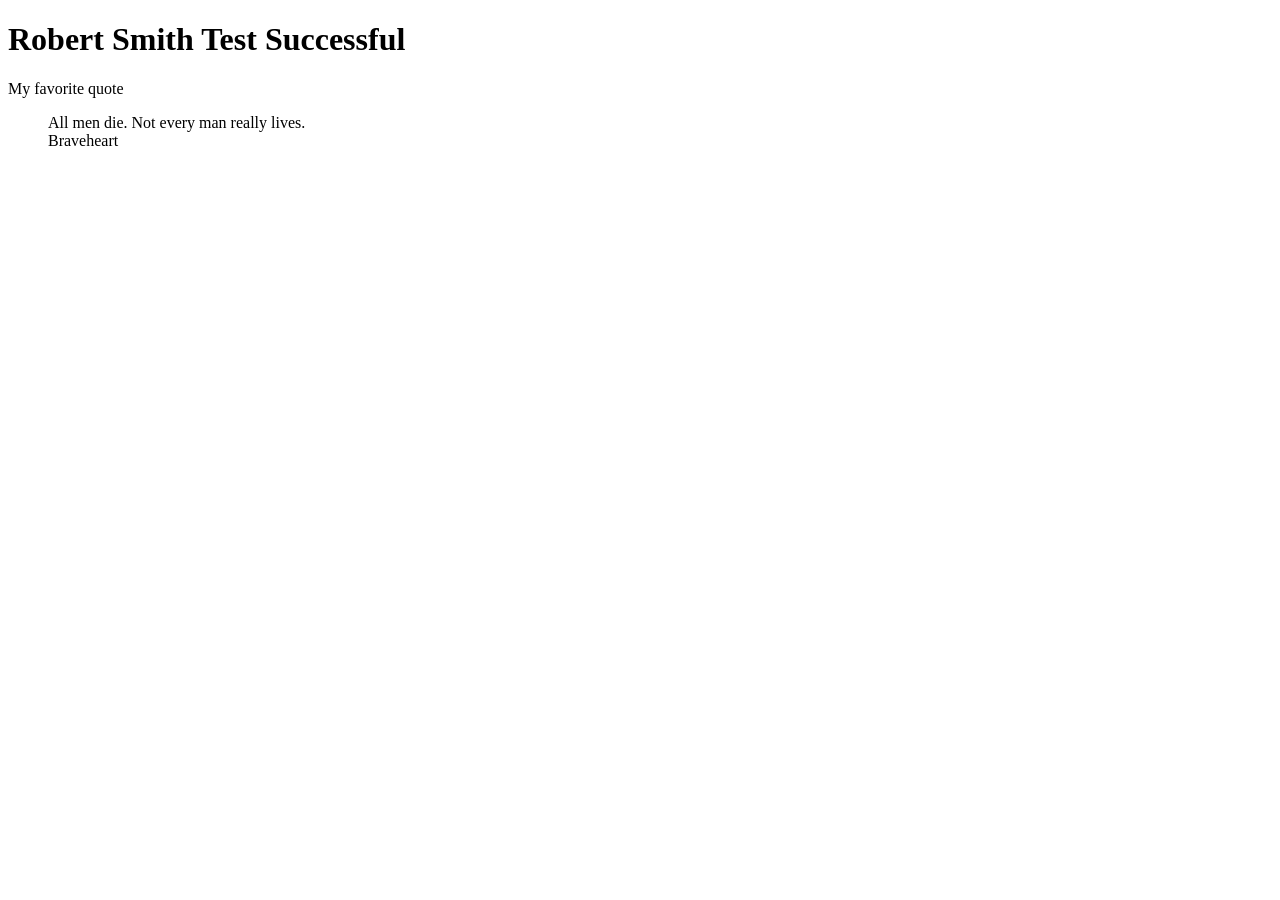
<file: test_folder/index.html>
<!DOCTYPE html>
<html lang="en">
<head>
    <meta charset="UTF-8">
    <meta name="viewport" content="width=device-width, initial-scale=1.0">
    <title>Document</title>
</head>
<body>
    <header>
        <h1>Robert Smith Test Successful</h1>
        <p>My favorite quote</p>
        <blockquote>
            <p>All men die. Not every man really lives.<br>Braveheart</p>
        </blockquote>
    </header>
    
</body>
</html>
</file>
